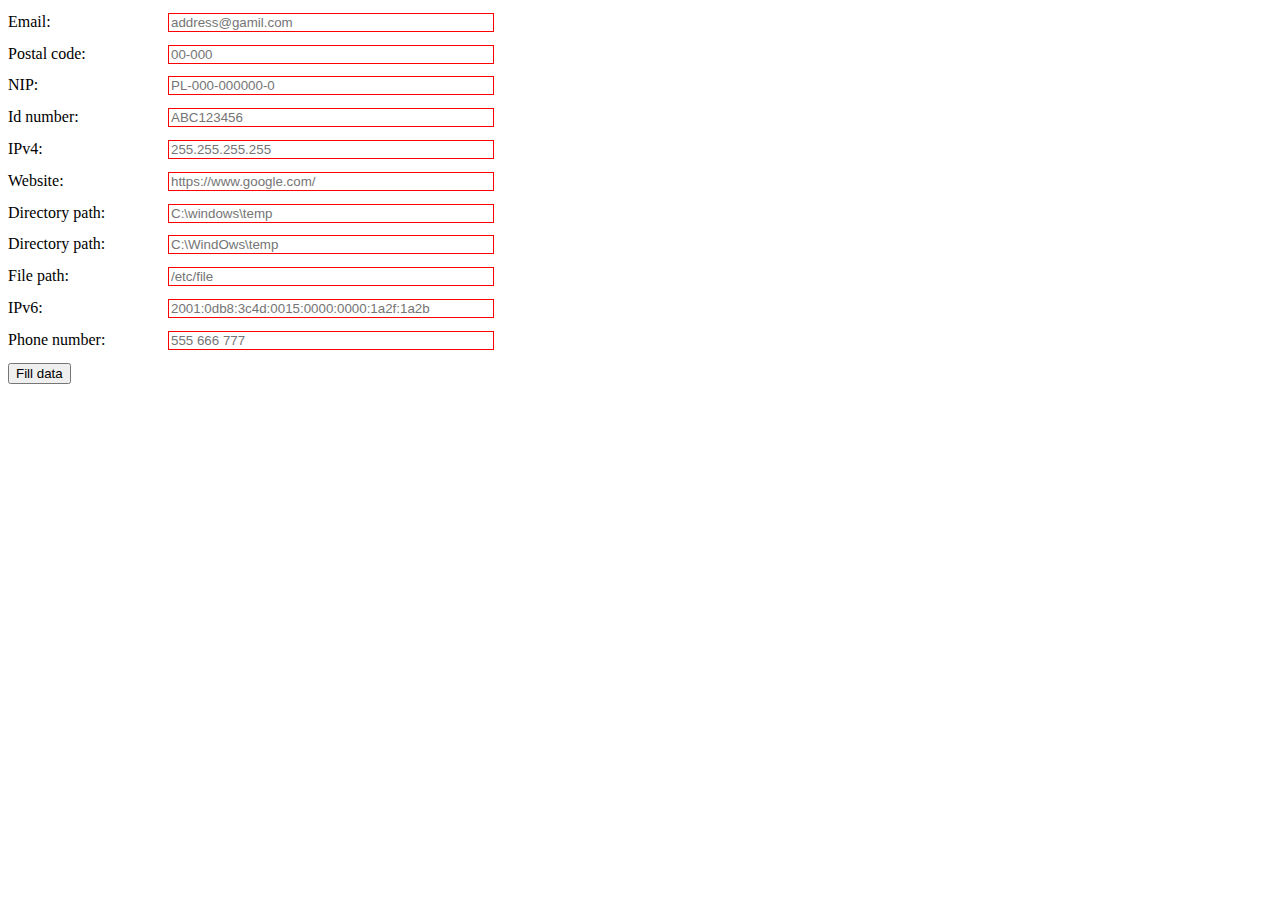
<file: lab1/index.html>
<!DOCTYPE html>
<html lang="en">
<head>
    <meta charset="UTF-8">
    <link rel="stylesheet" href="styles.css"/>
    <title>lab1</title>
    <script src="script.js"></script>
</head>
<body>

<div class="inputs">

    <div>
        <label for="email-input">Email:</label>
        <input id="email-input"
               type="email"
               placeholder="address@gamil.com"
               required/>
    </div>

    <div>
        <label for="postal-code-input">Postal code:</label>
        <input id="postal-code-input"
               placeholder="00-000"
               pattern="\d{2}-\d{3}"
               type="text"
               size="6"
               maxlength="6"
               required/>
    </div>

    <div>
        <label for="nip-input">NIP:</label>
        <input id="nip-input"
               placeholder="PL-000-000000-0"
               pattern="[A-Z]{2}-\d{3}-\d{6}-\d"
               type="text"
               size="14"
               maxlength="14"
               required/>
    </div>

    <div>
        <label for="id-number-input">Id number:</label>
        <input id="id-number-input"
               placeholder="ABC123456"
               pattern="[A-Z]{3}\d{6}"
               type="text"
               size="9"
               maxlength="9"
               required/>
    </div>

    <div>
        <label for="ip-v4-input">IPv4:</label>
        <input id="ip-v4-input"
               placeholder="255.255.255.255"
               pattern="(((\d)|([1-9]\d)|([1]\d\d)|([2][0-4]\d)|([2][5][0-5]))[.]){3}((\d)|([1-9]\d)|([1]\d\d)|([2][0-4]\d)|([2][5][0-5]))"
               type="text"
               maxlength="15"
               required/>
    </div>

    <div>
        <label for="www-input">Website:</label>
        <input id="www-input"
               placeholder="https://www.google.com/"
               type="url"
               required/>
    </div>

    <div>
        <label for="directory-path-input">Directory path:</label>
        <input id="directory-path-input"
               placeholder="C:\windows\temp"
               pattern="[A-Za-z]:(\\(windows|winnt|win|dos|msdos))(\\(\w)+)*"
               type="text"
               required/>
    </div>

    <div>
        <label for="directory-path2-input">Directory path:</label>
        <input id="directory-path2-input"
               placeholder="C:\WindOws\temp"
               type="text"
               required
               onchange="check()"
               oninput="check()"/>
    </div>

    <div>
        <label for="file-path-input">File path:</label>
        <input id="file-path-input"
               placeholder="/etc/file"
               pattern="/etc/(\w)+"
               type="text"
               required/>
    </div>

    <div>
        <label for="ip-v6-input">IPv6:</label>
        <input id="ip-v6-input"
               placeholder="2001:0db8:3c4d:0015:0000:0000:1a2f:1a2b"
               pattern="([0-9a-fA-F]{1,4}:){7}[0-9a-fA-F]{1,4}"
               type="text"
               required/>
    </div>

    <div>
        <label for="phone-input">Phone number:</label>
        <input id="phone-input"
               placeholder="555 666 777"
               type="tel"
               required/>
    </div>

    <button type="button" onclick="fillData()">Fill data</button>

</div>

</body>
</html>
</file>
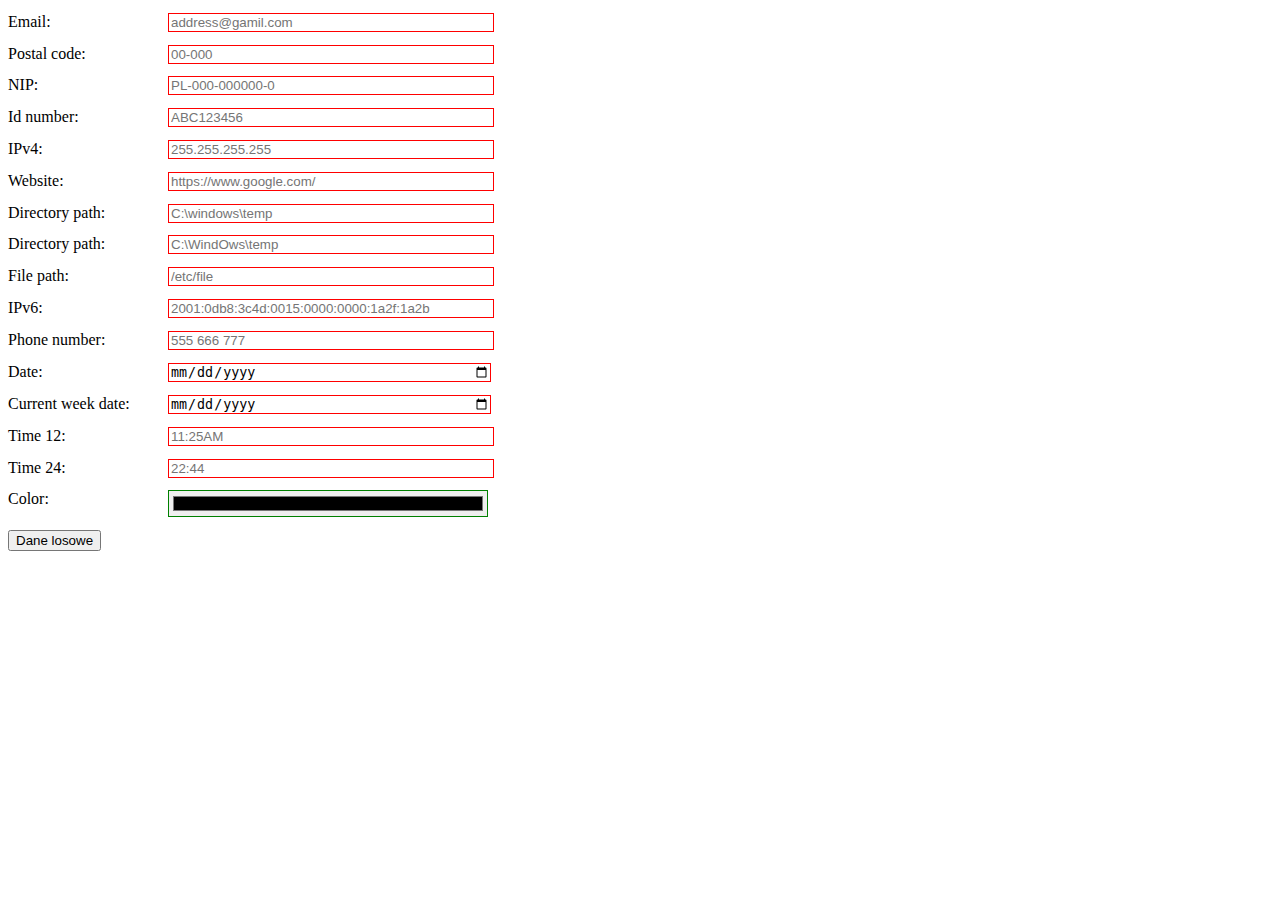
<file: lab2/index.html>
<!DOCTYPE html>
<html lang="en">
<head>
    <meta charset="UTF-8">
    <link rel="stylesheet" href="styles.css"/>
    <title>lab2</title>
    <script src="script.js"></script>
</head>
<body onload="initInput()">

<div class="inputs">

    <div>
        <label for="email-input">Email:</label>
        <input id="email-input"
               type="email"
               placeholder="address@gamil.com"
               required/>
    </div>

    <div>
        <label for="postal-code-input">Postal code:</label>
        <input id="postal-code-input"
               placeholder="00-000"
               pattern="\d{2}-\d{3}"
               type="text"
               size="6"
               maxlength="6"
               required/>
    </div>

    <div>
        <label for="nip-input">NIP:</label>
        <input id="nip-input"
               placeholder="PL-000-000000-0"
               pattern="[A-Z]{2}-\d{3}-\d{6}-\d"
               type="text"
               size="14"
               maxlength="14"
               required/>
    </div>

    <div>
        <label for="id-number-input">Id number:</label>
        <input id="id-number-input"
               placeholder="ABC123456"
               pattern="[A-Z]{3}\d{6}"
               type="text"
               size="9"
               maxlength="9"
               required/>
    </div>

    <div>
        <label for="ip-v4-input">IPv4:</label>
        <input id="ip-v4-input"
               placeholder="255.255.255.255"
               pattern="(((\d)|([1-9]\d)|([1]\d\d)|([2][0-4]\d)|([2][5][0-5]))[.]){3}((\d)|([1-9]\d)|([1]\d\d)|([2][0-4]\d)|([2][5][0-5]))"
               type="text"
               maxlength="15"
               required/>
    </div>

    <div>
        <label for="www-input">Website:</label>
        <input id="www-input"
               placeholder="https://www.google.com/"
               pattern="^[(http(s)?):\/\/(www\.)?a-zA-Z0-9@:%._\+~#=]{2,}\.[a-z]{2,}\b([-a-zA-Z0-9@:%_\+.~#?&//=]*)$"
               type="text"
               required/>
    </div>

    <div>
        <label for="directory-path-input">Directory path:</label>
        <input id="directory-path-input"
               placeholder="C:\windows\temp"
               pattern="^[A-Za-z]:(\\(windows|winnt|win|dos|msdos))(\\(\w)+)*$"
               type="text"
               required/>
    </div>

    <div>
        <label for="directory-path2-input">Directory path:</label>
        <input id="directory-path2-input"
               placeholder="C:\WindOws\temp"
               type="text"
               required
               onchange="check()"
               oninput="check()"/>
    </div>

    <div>
        <label for="file-path-input">File path:</label>
        <input id="file-path-input"
               placeholder="/etc/file"
               pattern="/etc/(\w)+"
               type="text"
               required/>
    </div>

    <div>
        <label for="ip-v6-input">IPv6:</label>
        <input id="ip-v6-input"
               placeholder="2001:0db8:3c4d:0015:0000:0000:1a2f:1a2b"
               pattern="([0-9a-fA-F]{1,4}:){7}[0-9a-fA-F]{1,4}"
               type="text"
               required/>
    </div>

    <div>
        <label for="phone-input">Phone number:</label>
        <input id="phone-input"
               placeholder="555 666 777"
               type="tel"
               required/>
    </div>

    <div>
        <label for="date-input">Date:</label>
        <input id="date-input"
               type="date"
               required/>
    </div>

    <div>
        <label for="current-week-date-input">Current week date:</label>
        <input id="current-week-date-input"
               type="date"
               required/>
    </div>

    <div>
        <label for="time-12-input">Time 12:</label>
        <input id="time-12-input"
               type="text"
               pattern="^((0?[1-9])|([1][0-2])):[0-5]?\d[aApP][mM]$"
               placeholder="11:25AM"
               required/>
    </div>

    <div>
        <label for="time-24-input">Time 24:</label>
        <input id="time-24-input"
               type="text"
               pattern="^(([0-1]?\d)|([2][0-3])):[0-5]?\d$"
               placeholder="22:44"
               required/>
    </div>


    <div>
        <label for="color-input">Color:</label>
        <input id="color-input"
               type="color"
               required/>
    </div>

    <button type="button" onclick="fillData()">Dane losowe</button>

</div>

</body>
</html>
</file>
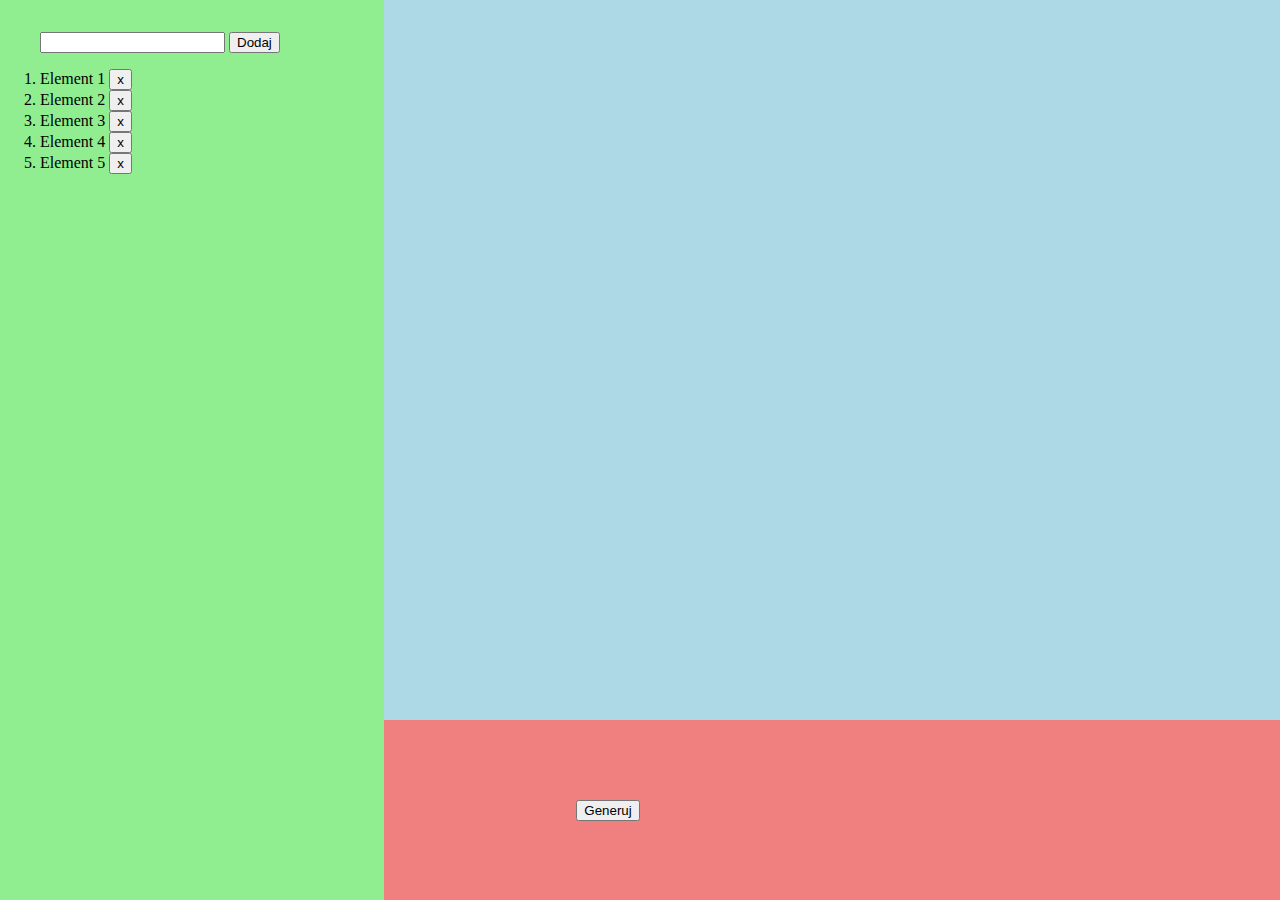
<file: lab3/index.html>
<!DOCTYPE html>
<html lang="en">
<head>
    <meta charset="UTF-8">
    <link rel="stylesheet" href="styles.css"/>
    <title>lab3</title>
    <script src="script.js"></script>
</head>
<body onload="initPage()">

<div id="content">
    <div id="list-container">
        <div id="list-tools">
            <div>
                <input id="input-list" type="text"/>
                <button onclick="addToList()">Dodaj</button>
            </div>
        </div>
        <ol id="draggable-list">
            <li draggable="true">Element 1
                <button onclick="deleteElement(event)">x</button>
            </li>
            <li draggable="true">Element 2
                <button onclick="deleteElement(event)">x</button>
            </li>
            <li draggable="true">Element 3
                <button onclick="deleteElement(event)">x</button>
            </li>
            <li draggable="true">Element 4
                <button onclick="deleteElement(event)">x</button>
            </li>
            <li draggable="true">Element 5
                <button onclick="deleteElement(event)">x</button>
            </li>
        </ol>
    </div>

    <div id="blocks-container">
        <div id="area">

        </div>

        <div id="tools">
            <div id="resp">

            </div>
            <div id="button">
                <button onclick="generateBlock()">
                    Generuj
                </button>
            </div>
        </div>

    </div>

</div>

</body>
</html>
</file>
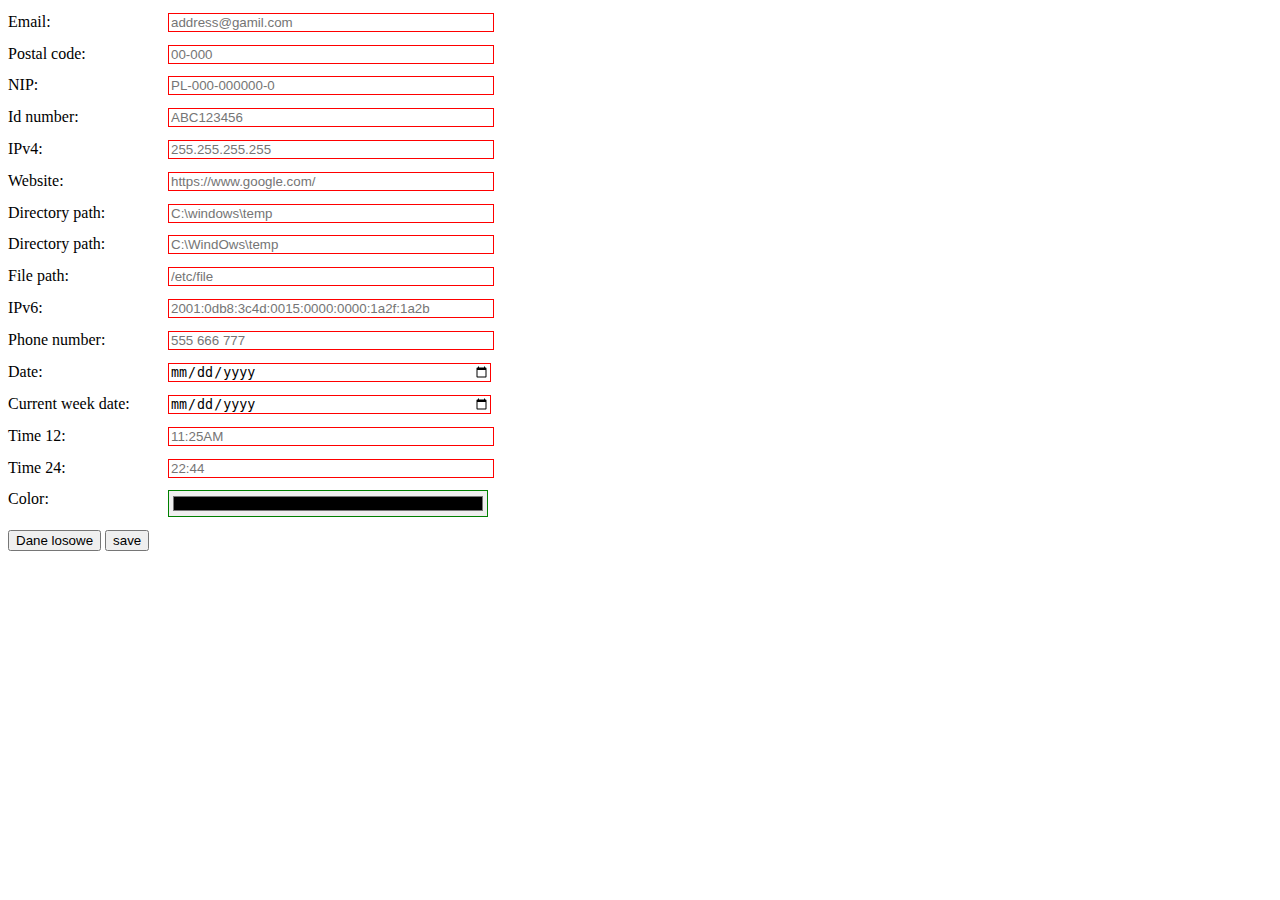
<file: lab4/index.html>
<!DOCTYPE html>
<html lang="en">
<head>
    <meta charset="UTF-8">
    <link rel="stylesheet" href="styles.css"/>
    <title>lab4</title>
    <script src="script.js"></script>
</head>
<body onload="initInput()">

<div class="inputs">

    <div>
        <label for="email-input">Email:</label>
        <input id="email-input"
               type="email"
               placeholder="address@gamil.com"
               required/>
    </div>

    <div>
        <label for="postal-code-input">Postal code:</label>
        <input id="postal-code-input"
               placeholder="00-000"
               pattern="\d{2}-\d{3}"
               type="text"
               size="6"
               maxlength="6"
               required/>
    </div>

    <div>
        <label for="nip-input">NIP:</label>
        <input id="nip-input"
               placeholder="PL-000-000000-0"
               pattern="[A-Z]{2}-\d{3}-\d{6}-\d"
               type="text"
               size="14"
               maxlength="14"
               required/>
    </div>

    <div>
        <label for="id-number-input">Id number:</label>
        <input id="id-number-input"
               placeholder="ABC123456"
               pattern="[A-Z]{3}\d{6}"
               type="text"
               size="9"
               maxlength="9"
               required/>
    </div>

    <div>
        <label for="ip-v4-input">IPv4:</label>
        <input id="ip-v4-input"
               placeholder="255.255.255.255"
               pattern="(((\d)|([1-9]\d)|([1]\d\d)|([2][0-4]\d)|([2][5][0-5]))[.]){3}((\d)|([1-9]\d)|([1]\d\d)|([2][0-4]\d)|([2][5][0-5]))"
               type="text"
               maxlength="15"
               required/>
    </div>

    <div>
        <label for="www-input">Website:</label>
        <input id="www-input"
               placeholder="https://www.google.com/"
               pattern="^[(http(s)?):\/\/(www\.)?a-zA-Z0-9@:%._\+~#=]{2,}\.[a-z]{2,}\b([-a-zA-Z0-9@:%_\+.~#?&//=]*)$"
               type="text"
               required/>
    </div>

    <div>
        <label for="directory-path-input">Directory path:</label>
        <input id="directory-path-input"
               placeholder="C:\windows\temp"
               pattern="^[A-Za-z]:(\\(windows|winnt|win|dos|msdos))(\\(\w)+)*$"
               type="text"
               required/>
    </div>

    <div>
        <label for="directory-path2-input">Directory path:</label>
        <input id="directory-path2-input"
               placeholder="C:\WindOws\temp"
               type="text"
               required
               onchange="check()"
               oninput="check()"/>
    </div>

    <div>
        <label for="file-path-input">File path:</label>
        <input id="file-path-input"
               placeholder="/etc/file"
               pattern="/etc/(\w)+"
               type="text"
               required/>
    </div>

    <div>
        <label for="ip-v6-input">IPv6:</label>
        <input id="ip-v6-input"
               placeholder="2001:0db8:3c4d:0015:0000:0000:1a2f:1a2b"
               pattern="([0-9a-fA-F]{1,4}:){7}[0-9a-fA-F]{1,4}"
               type="text"
               required/>
    </div>

    <div>
        <label for="phone-input">Phone number:</label>
        <input id="phone-input"
               placeholder="555 666 777"
               type="tel"
               required/>
    </div>

    <div>
        <label for="date-input">Date:</label>
        <input id="date-input"
               type="date"
               required/>
    </div>

    <div>
        <label for="current-week-date-input">Current week date:</label>
        <input id="current-week-date-input"
               type="date"
               required/>
    </div>

    <div>
        <label for="time-12-input">Time 12:</label>
        <input id="time-12-input"
               type="text"
               pattern="^((0?[1-9])|([1][0-2])):[0-5]?\d[aApP][mM]$"
               placeholder="11:25AM"
               required/>
    </div>

    <div>
        <label for="time-24-input">Time 24:</label>
        <input id="time-24-input"
               type="text"
               pattern="^(([0-1]?\d)|([2][0-3])):[0-5]?\d$"
               placeholder="22:44"
               required/>
    </div>


    <div>
        <label for="color-input">Color:</label>
        <input id="color-input"
               type="color"
               required/>
    </div>

    <button type="button" onclick="fillData()">Dane losowe</button>
    <button type="button" onclick="saveData()">save</button>

    <ul id="data-list">

    </ul>

</div>

</body>
</html>
</file>
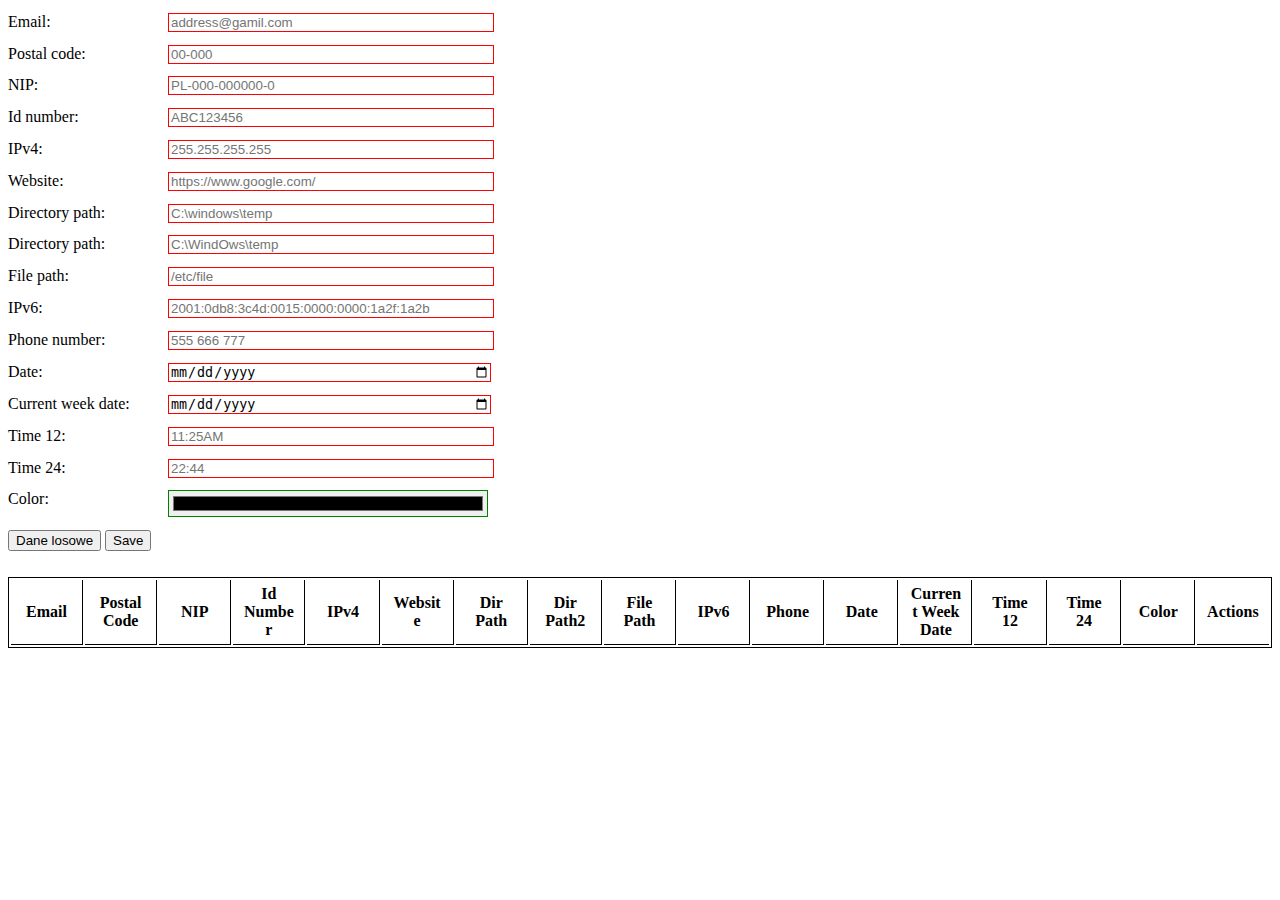
<file: lab4_1/index.html>
<!DOCTYPE html>
<html lang="en">
<head>
    <meta charset="UTF-8">
    <link rel="stylesheet" href="styles.css"/>
    <title>lab4_1</title>
    <script src="script.js"></script>
</head>
<body onload="initInput()">

<form id="client-form" onsubmit="saveData(event);">
    <div class="inputs">

        <div>
            <label for="email-input">Email:</label>
            <input id="email-input"
                   form="client-form"
                   type="email"
                   placeholder="address@gamil.com"
                   required/>
        </div>

        <div>
            <label for="postal-code-input">Postal code:</label>
            <input id="postal-code-input"
                   form="client-form"
                   placeholder="00-000"
                   pattern="\d{2}-\d{3}"
                   type="text"
                   size="6"
                   maxlength="6"
                   required/>
        </div>

        <div>
            <label for="nip-input">NIP:</label>
            <input id="nip-input"
                   form="client-form"
                   placeholder="PL-000-000000-0"
                   pattern="[A-Z]{2}-\d{3}-\d{6}-\d"
                   type="text"
                   size="14"
                   maxlength="14"
                   required/>
        </div>

        <div>
            <label for="id-number-input">Id number:</label>
            <input id="id-number-input"
                   form="client-form"
                   placeholder="ABC123456"
                   pattern="[A-Z]{3}\d{6}"
                   type="text"
                   size="9"
                   maxlength="9"
                   required/>
        </div>

        <div>
            <label for="ip-v4-input">IPv4:</label>
            <input id="ip-v4-input"
                   form="client-form"
                   placeholder="255.255.255.255"
                   pattern="(((\d)|([1-9]\d)|([1]\d\d)|([2][0-4]\d)|([2][5][0-5]))[.]){3}((\d)|([1-9]\d)|([1]\d\d)|([2][0-4]\d)|([2][5][0-5]))"
                   type="text"
                   maxlength="15"
                   required/>
        </div>

        <div>
            <label for="www-input">Website:</label>
            <input id="www-input"
                   form="client-form"
                   placeholder="https://www.google.com/"
                   pattern="^[(http(s)?):\/\/(www\.)?a-zA-Z0-9@:%._\+~#=]{2,}\.[a-z]{2,}\b([-a-zA-Z0-9@:%_\+.~#?&//=]*)$"
                   type="text"
                   required/>
        </div>

        <div>
            <label for="directory-path-input">Directory path:</label>
            <input id="directory-path-input"
                   form="client-form"
                   placeholder="C:\windows\temp"
                   pattern="^[A-Za-z]:(\\(windows|winnt|win|dos|msdos))(\\(\w)+)*$"
                   type="text"
                   required/>
        </div>

        <div>
            <label for="directory-path2-input">Directory path:</label>
            <input id="directory-path2-input"
                   form="client-form"
                   placeholder="C:\WindOws\temp"
                   type="text"
                   required
                   onchange="check()"
                   oninput="check()"/>
        </div>

        <div>
            <label for="file-path-input">File path:</label>
            <input id="file-path-input"
                   form="client-form"
                   placeholder="/etc/file"
                   pattern="/etc/(\w)+"
                   type="text"
                   required/>
        </div>

        <div>
            <label for="ip-v6-input">IPv6:</label>
            <input id="ip-v6-input"
                   form="client-form"
                   placeholder="2001:0db8:3c4d:0015:0000:0000:1a2f:1a2b"
                   pattern="([0-9a-fA-F]{1,4}:){7}[0-9a-fA-F]{1,4}"
                   type="text"
                   required/>
        </div>

        <div>
            <label for="phone-input">Phone number:</label>
            <input id="phone-input"
                   form="client-form"
                   placeholder="555 666 777"
                   type="tel"
                   required/>
        </div>

        <div>
            <label for="date-input">Date:</label>
            <input id="date-input"
                   form="client-form"
                   type="date"
                   required/>
        </div>

        <div>
            <label for="current-week-date-input">Current week date:</label>
            <input id="current-week-date-input"
                   form="client-form"
                   type="date"
                   required/>
        </div>

        <div>
            <label for="time-12-input">Time 12:</label>
            <input id="time-12-input"
                   form="client-form"
                   type="text"
                   pattern="^((0?[1-9])|([1][0-2])):[0-5]?\d[aApP][mM]$"
                   placeholder="11:25AM"
                   required/>
        </div>

        <div>
            <label for="time-24-input">Time 24:</label>
            <input id="time-24-input"
                   form="client-form"
                   type="text"
                   pattern="^(([0-1]?\d)|([2][0-3])):[0-5]?\d$"
                   placeholder="22:44"
                   required/>
        </div>


        <div>
            <label for="color-input">Color:</label>
            <input form="client-form"
                   id="color-input"
                   type="color"
                   required/>
        </div>

        <button type="button" onclick="fillData()">Dane losowe</button>
        <button type="submit">Save</button>

        <div></div>
    </div>
</form>
<div>
    <table>
        <thead>
        <tr>
            <th>Email</th>
            <th>Postal Code</th>
            <th>NIP</th>
            <th>Id Number</th>
            <th>IPv4</th>
            <th>Website</th>
            <th>Dir Path</th>
            <th>Dir Path2</th>
            <th>File Path</th>
            <th>IPv6</th>
            <th>Phone</th>
            <th>Date</th>
            <th>Current Week Date</th>
            <th>Time 12</th>
            <th>Time 24</th>
            <th>Color</th>
            <th>Actions</th>
        </tr>
        </thead>
        <tbody id="data-list">

        </tbody>

    </table>
    <ul>

    </ul>

</div>

</body>
</html>
</file>
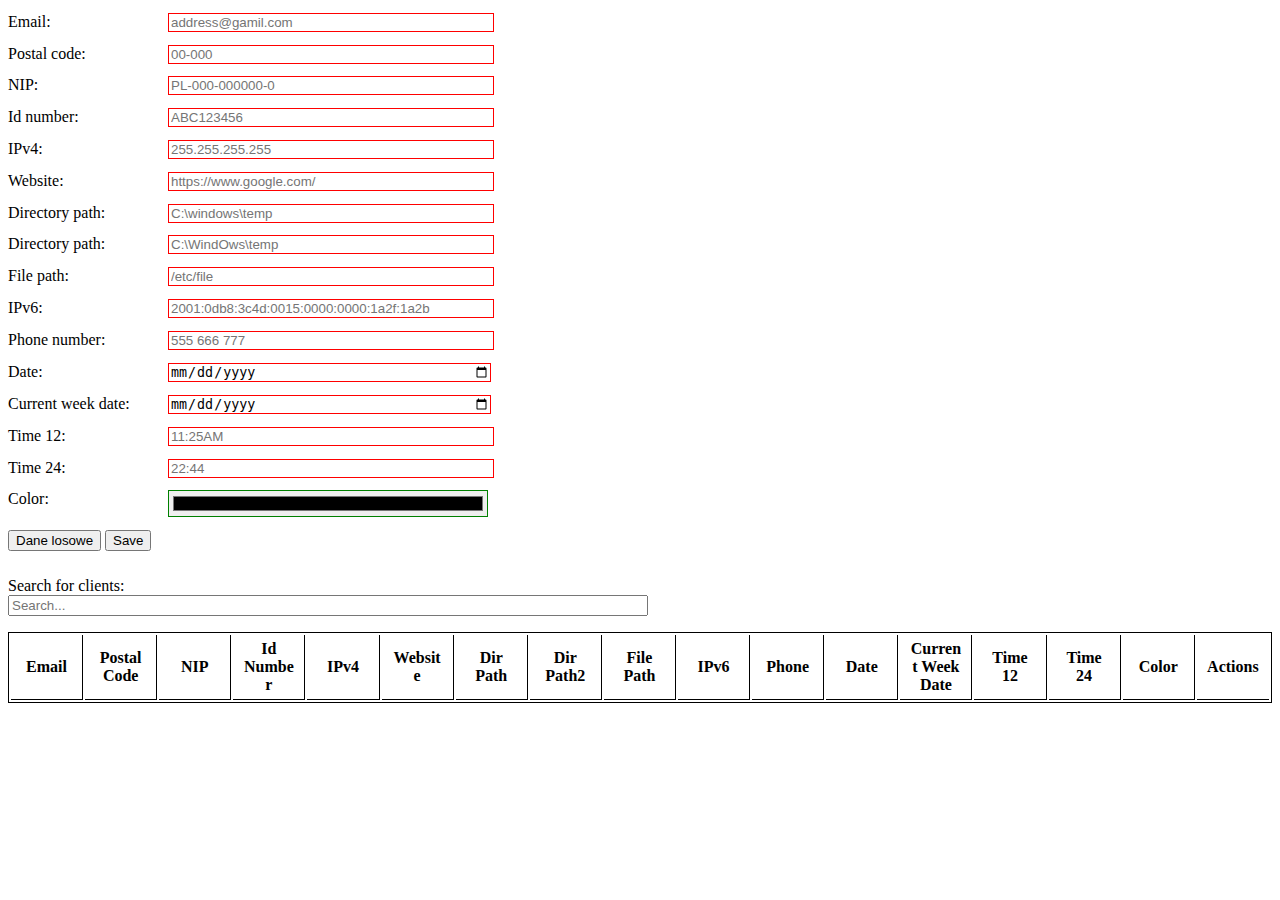
<file: lab5/index.html>
<!DOCTYPE html>
<html lang="en">
<head>
    <meta charset="UTF-8">
    <link rel="stylesheet" href="styles.css"/>
    <title>lab5</title>
    <script src="script.js"></script>
</head>
<body onload="initInput()">

<form id="client-form" onsubmit="saveData(event);">
    <div class="inputs">

        <div>
            <label for="email-input">Email:</label>
            <input class="form-input"
                   id="email-input"
                   form="client-form"
                   type="email"
                   placeholder="address@gamil.com"
                   required/>
        </div>

        <div>
            <label for="postal-code-input">Postal code:</label>
            <input class="form-input"
                   id="postal-code-input"
                   form="client-form"
                   placeholder="00-000"
                   pattern="\d{2}-\d{3}"
                   type="text"
                   size="6"
                   maxlength="6"
                   required/>
        </div>

        <div>
            <label for="nip-input">NIP:</label>
            <input class="form-input"
                   id="nip-input"
                   form="client-form"
                   placeholder="PL-000-000000-0"
                   pattern="[A-Z]{2}-\d{3}-\d{6}-\d"
                   type="text"
                   size="14"
                   maxlength="14"
                   required/>
        </div>

        <div>
            <label for="id-number-input">Id number:</label>
            <input class="form-input"
                   id="id-number-input"
                   form="client-form"
                   placeholder="ABC123456"
                   pattern="[A-Z]{3}\d{6}"
                   type="text"
                   size="9"
                   maxlength="9"
                   required/>
        </div>

        <div>
            <label for="ip-v4-input">IPv4:</label>
            <input class="form-input"
                   id="ip-v4-input"
                   form="client-form"
                   placeholder="255.255.255.255"
                   pattern="(((\d)|([1-9]\d)|([1]\d\d)|([2][0-4]\d)|([2][5][0-5]))[.]){3}((\d)|([1-9]\d)|([1]\d\d)|([2][0-4]\d)|([2][5][0-5]))"
                   type="text"
                   maxlength="15"
                   required/>
        </div>

        <div>
            <label for="www-input">Website:</label>
            <input class="form-input"
                   id="www-input"
                   form="client-form"
                   placeholder="https://www.google.com/"
                   pattern="^[(http(s)?):\/\/(www\.)?a-zA-Z0-9@:%._\+~#=]{2,}\.[a-z]{2,}\b([-a-zA-Z0-9@:%_\+.~#?&//=]*)$"
                   type="text"
                   required/>
        </div>

        <div>
            <label for="directory-path-input">Directory path:</label>
            <input class="form-input"
                   id="directory-path-input"
                   form="client-form"
                   placeholder="C:\windows\temp"
                   pattern="^[A-Za-z]:(\\(windows|winnt|win|dos|msdos))(\\(\w)+)*$"
                   type="text"
                   required/>
        </div>

        <div>
            <label for="directory-path2-input">Directory path:</label>
            <input class="form-input"
                   id="directory-path2-input"
                   form="client-form"
                   placeholder="C:\WindOws\temp"
                   type="text"
                   required
                   onchange="check()"
                   oninput="check()"/>
        </div>

        <div>
            <label for="file-path-input">File path:</label>
            <input class="form-input"
                   id="file-path-input"
                   form="client-form"
                   placeholder="/etc/file"
                   pattern="/etc/(\w)+"
                   type="text"
                   required/>
        </div>

        <div>
            <label for="ip-v6-input">IPv6:</label>
            <input class="form-input"
                   id="ip-v6-input"
                   form="client-form"
                   placeholder="2001:0db8:3c4d:0015:0000:0000:1a2f:1a2b"
                   pattern="([0-9a-fA-F]{1,4}:){7}[0-9a-fA-F]{1,4}"
                   type="text"
                   required/>
        </div>

        <div>
            <label for="phone-input">Phone number:</label>
            <input class="form-input"
                   id="phone-input"
                   form="client-form"
                   placeholder="555 666 777"
                   type="tel"
                   required/>
        </div>

        <div>
            <label for="date-input">Date:</label>
            <input class="form-input"
                   id="date-input"
                   form="client-form"
                   type="date"
                   required/>
        </div>

        <div>
            <label for="current-week-date-input">Current week date:</label>
            <input class="form-input"
                   id="current-week-date-input"
                   form="client-form"
                   type="date"
                   required/>
        </div>

        <div>
            <label for="time-12-input">Time 12:</label>
            <input class="form-input"
                   id="time-12-input"
                   form="client-form"
                   type="text"
                   pattern="^((0?[1-9])|([1][0-2])):[0-5]?\d[aApP][mM]$"
                   placeholder="11:25AM"
                   required/>
        </div>

        <div>
            <label for="time-24-input">Time 24:</label>
            <input class="form-input"
                   id="time-24-input"
                   form="client-form"
                   type="text"
                   pattern="^(([0-1]?\d)|([2][0-3])):[0-5]?\d$"
                   placeholder="22:44"
                   required/>
        </div>


        <div>
            <label for="color-input">Color:</label>
            <input class="form-input"
                   form="client-form"
                   id="color-input"
                   type="color"
                   required/>
        </div>

        <button type="button" onclick="fillData()">Dane losowe</button>
        <button type="submit">Save</button>

        <div></div>
    </div>
</form>
<div class="search-input-container">
    <label for="search-input">Search for clients:</label>
    <input id="search-input"
           type="text"
           placeholder="Search..."
           oninput="searchChange()"/>
</div>
<div>
    <table>
        <thead>
        <tr>
            <th>Email</th>
            <th>Postal Code</th>
            <th>NIP</th>
            <th>Id Number</th>
            <th>IPv4</th>
            <th>Website</th>
            <th>Dir Path</th>
            <th>Dir Path2</th>
            <th>File Path</th>
            <th>IPv6</th>
            <th>Phone</th>
            <th>Date</th>
            <th>Current Week Date</th>
            <th>Time 12</th>
            <th>Time 24</th>
            <th>Color</th>
            <th>Actions</th>
        </tr>
        </thead>
        <tbody id="data-list">

        </tbody>

    </table>
    <ul>

    </ul>

</div>

</body>
</html>
</file>
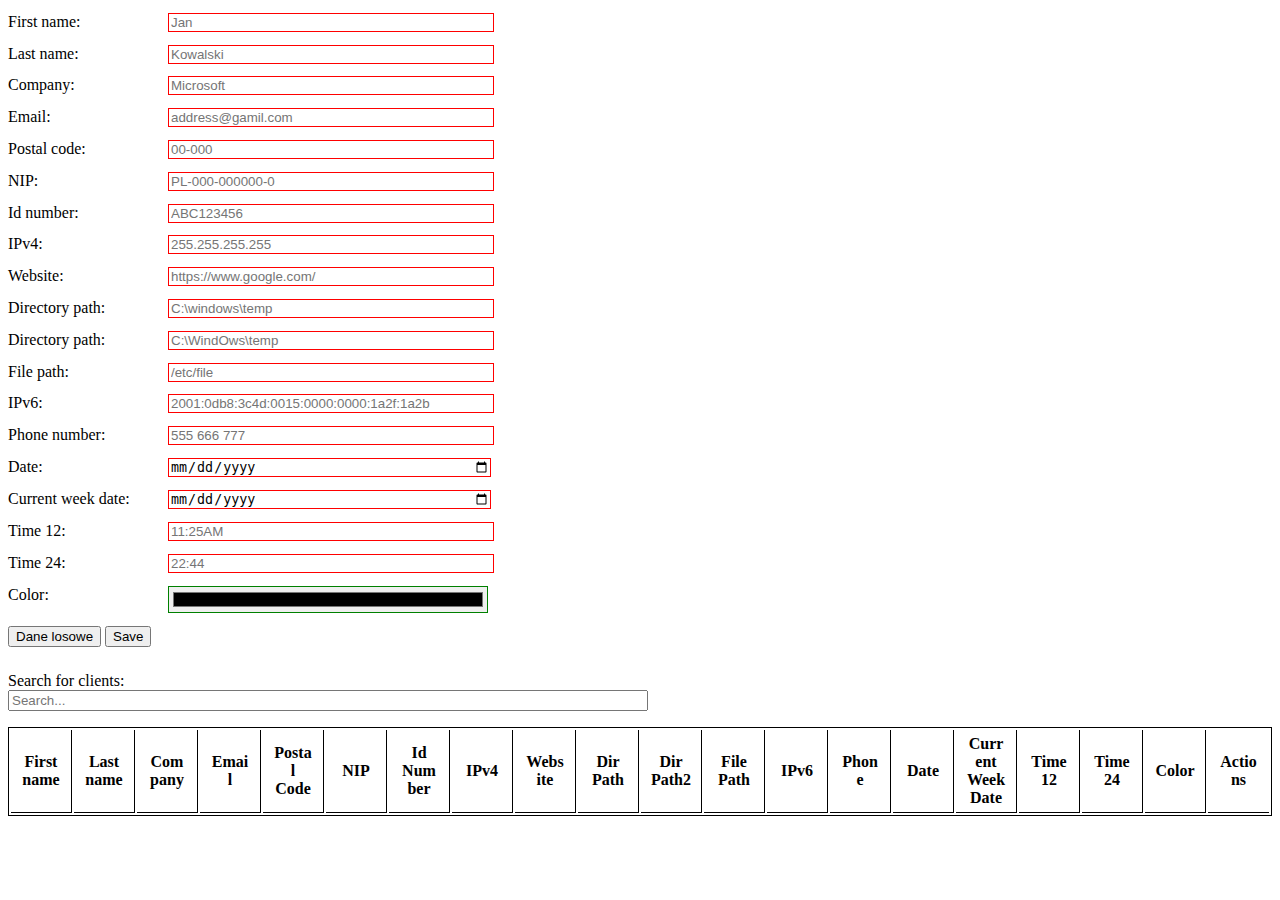
<file: lab6/index.html>
<!DOCTYPE html>
<html lang="en">
<head>
    <meta charset="UTF-8">
    <link rel="stylesheet" href="styles.css"/>
    <title>lab6</title>
    <script src="script.js"></script>
</head>
<body onload="initInput()">

<form id="client-form" onsubmit="saveData(event);">
    <div class="inputs">

        <div>
            <label for="first-name-input">First name:</label>
            <input class="form-input"
                   id="first-name-input"
                   form="client-form"
                   type="text"
                   placeholder="Jan"
                   required/>
        </div>

        <div>
            <label for="last-name-input">Last name:</label>
            <input class="form-input"
                   id="last-name-input"
                   form="client-form"
                   type="text"
                   placeholder="Kowalski"
                   required/>
        </div>

        <div>
            <label for="company-input">Company:</label>
            <input class="form-input"
                   id="company-input"
                   form="client-form"
                   type="text"
                   placeholder="Microsoft"
                   required/>
        </div>

        <div>
            <label for="email-input">Email:</label>
            <input class="form-input"
                   id="email-input"
                   form="client-form"
                   type="email"
                   placeholder="address@gamil.com"
                   required/>
        </div>

        <div>
            <label for="postal-code-input">Postal code:</label>
            <input class="form-input"
                   id="postal-code-input"
                   form="client-form"
                   placeholder="00-000"
                   pattern="\d{2}-\d{3}"
                   type="text"
                   size="6"
                   maxlength="6"
                   required/>
        </div>

        <div>
            <label for="nip-input">NIP:</label>
            <input class="form-input"
                   id="nip-input"
                   form="client-form"
                   placeholder="PL-000-000000-0"
                   pattern="[A-Z]{2}-\d{3}-\d{6}-\d"
                   type="text"
                   size="14"
                   maxlength="14"
                   required/>
        </div>

        <div>
            <label for="id-number-input">Id number:</label>
            <input class="form-input"
                   id="id-number-input"
                   form="client-form"
                   placeholder="ABC123456"
                   pattern="[A-Z]{3}\d{6}"
                   type="text"
                   size="9"
                   maxlength="9"
                   required/>
        </div>

        <div>
            <label for="ip-v4-input">IPv4:</label>
            <input class="form-input"
                   id="ip-v4-input"
                   form="client-form"
                   placeholder="255.255.255.255"
                   pattern="(((\d)|([1-9]\d)|([1]\d\d)|([2][0-4]\d)|([2][5][0-5]))[.]){3}((\d)|([1-9]\d)|([1]\d\d)|([2][0-4]\d)|([2][5][0-5]))"
                   type="text"
                   maxlength="15"
                   required/>
        </div>

        <div>
            <label for="www-input">Website:</label>
            <input class="form-input"
                   id="www-input"
                   form="client-form"
                   placeholder="https://www.google.com/"
                   pattern="^[(http(s)?):\/\/(www\.)?a-zA-Z0-9@:%._\+~#=]{2,}\.[a-z]{2,}\b([-a-zA-Z0-9@:%_\+.~#?&//=]*)$"
                   type="text"
                   required/>
        </div>

        <div>
            <label for="directory-path-input">Directory path:</label>
            <input class="form-input"
                   id="directory-path-input"
                   form="client-form"
                   placeholder="C:\windows\temp"
                   pattern="^[A-Za-z]:(\\(windows|winnt|win|dos|msdos))(\\(\w)+)*$"
                   type="text"
                   required/>
        </div>

        <div>
            <label for="directory-path2-input">Directory path:</label>
            <input class="form-input"
                   id="directory-path2-input"
                   form="client-form"
                   placeholder="C:\WindOws\temp"
                   type="text"
                   required
                   onchange="check()"
                   oninput="check()"/>
        </div>

        <div>
            <label for="file-path-input">File path:</label>
            <input class="form-input"
                   id="file-path-input"
                   form="client-form"
                   placeholder="/etc/file"
                   pattern="/etc/(\w)+"
                   type="text"
                   required/>
        </div>

        <div>
            <label for="ip-v6-input">IPv6:</label>
            <input class="form-input"
                   id="ip-v6-input"
                   form="client-form"
                   placeholder="2001:0db8:3c4d:0015:0000:0000:1a2f:1a2b"
                   pattern="([0-9a-fA-F]{1,4}:){7}[0-9a-fA-F]{1,4}"
                   type="text"
                   required/>
        </div>

        <div>
            <label for="phone-input">Phone number:</label>
            <input class="form-input"
                   id="phone-input"
                   form="client-form"
                   placeholder="555 666 777"
                   type="tel"
                   required/>
        </div>

        <div>
            <label for="date-input">Date:</label>
            <input class="form-input"
                   id="date-input"
                   form="client-form"
                   type="date"
                   required/>
        </div>

        <div>
            <label for="current-week-date-input">Current week date:</label>
            <input class="form-input"
                   id="current-week-date-input"
                   form="client-form"
                   type="date"
                   required/>
        </div>

        <div>
            <label for="time-12-input">Time 12:</label>
            <input class="form-input"
                   id="time-12-input"
                   form="client-form"
                   type="text"
                   pattern="^((0?[1-9])|([1][0-2])):[0-5]?\d[aApP][mM]$"
                   placeholder="11:25AM"
                   required/>
        </div>

        <div>
            <label for="time-24-input">Time 24:</label>
            <input class="form-input"
                   id="time-24-input"
                   form="client-form"
                   type="text"
                   pattern="^(([0-1]?\d)|([2][0-3])):[0-5]?\d$"
                   placeholder="22:44"
                   required/>
        </div>


        <div>
            <label for="color-input">Color:</label>
            <input class="form-input"
                   form="client-form"
                   id="color-input"
                   type="color"
                   required/>
        </div>

        <button type="button" onclick="fillData()">Dane losowe</button>
        <button type="submit">Save</button>

        <div></div>
    </div>
</form>
<div class="search-input-container">
    <label for="search-input">Search for clients:</label>
    <input id="search-input"
           type="text"
           placeholder="Search..."
           oninput="searchChange()"/>
</div>
<div>
    <table>
        <thead>
        <tr>
            <th>First name</th>
            <th>Last name</th>
            <th>Company</th>
            <th>Email</th>
            <th>Postal Code</th>
            <th>NIP</th>
            <th>Id Number</th>
            <th>IPv4</th>
            <th>Website</th>
            <th>Dir Path</th>
            <th>Dir Path2</th>
            <th>File Path</th>
            <th>IPv6</th>
            <th>Phone</th>
            <th>Date</th>
            <th>Current Week Date</th>
            <th>Time 12</th>
            <th>Time 24</th>
            <th>Color</th>
            <th>Actions</th>
        </tr>
        </thead>
        <tbody id="data-list">

        </tbody>

    </table>
    <ul>

    </ul>

</div>

</body>
</html>
</file>
<file: lab1/styles.css>
input {
    width: 20rem;
}

label {
    width: 10rem;
}

input:valid {
    border: green solid 1px;
}

input:invalid {
    border: red solid 1px;
}

.inputs {
    display: block;
}

.inputs div {
    margin: 0.8rem 0;
    display: flex;
}
</file>
<file: lab2/styles.css>
input {
    width: 20rem;
}

label {
    width: 10rem;
}

input:valid {
    border: green solid 1px;
}

input:invalid {
    border: red solid 1px;
}

.inputs {
    display: block;
}

.inputs div {
    margin: 0.8rem 0;
    display: flex;
}
</file>
<file: lab3/styles.css>
body {
    margin: 0;
    padding: 0;
}

li.dragging {
    opacity: 0.5;
    background-color: cornflowerblue;
}

.dragging-over[draggable=true] {
    border-top: 2px solid black;
}

#content {
    height: 100vh;
    width: 100vw;
    display: flex;
}

#list-container{
    height: 100%;
    width: 30%;
    background-color: lightgreen;
}

#blocks-container{
    height: 100%;
    width: 70%;
}

#resp {
    width: 50%;
}

#button{
    width: 50%;
    display: flex;
    justify-content: center;
    align-items: center;
    height: 100%;
}

#area {
    height: 80%;
    background-color: lightblue;
}

#tools {
    height: 20%;
    background-color: lightcoral;
}

.block {
    width: 64px;
    height: 64px;
    position: absolute;
    right: 10vw;
    bottom: 5vh;
}

.block.dragging{
    border: 2px solid black;
}

#list-tools{
    margin-top: 2rem;
    display: flex;
    padding-left: 40px;
}
</file>
<file: lab4/styles.css>
input {
    width: 20rem;
}

label {
    width: 10rem;
}

input:valid {
    border: green solid 1px;
}

input:invalid {
    border: red solid 1px;
}

.inputs {
    display: block;
}

.inputs div {
    margin: 0.8rem 0;
    display: flex;
}
</file>
<file: lab4_1/styles.css>
input {
    width: 20rem;
}

label {
    width: 10rem;
}

input:valid {
    border: green solid 1px;
}

input:invalid {
    border: red solid 1px;
}

.inputs {
    display: block;
}

.inputs div {
    margin: 0.8rem 0;
    display: flex;
}

table, th, td {
    border: 1px solid;
}

th:last-child, td:last-child {
    border-right-width: 0;
}

tr:last-child td {
    border-bottom-width: 0;
}

th, td {
    padding: 5px 10px;
    border-top-width: 0;
    border-left-width: 0;
}

tbody tr:hover {
    background-color: lightpink;
    cursor: pointer;
}

table{
    width:100%;
    table-layout: fixed;
    overflow-wrap: break-word;
}
</file>
<file: lab5/styles.css>
.form-input {
    width: 20rem;
}

label {
    width: 10rem;
}

.form-input:valid {
    border: green solid 1px;
}

.form-input:invalid {
    border: red solid 1px;
}

.inputs {
    display: block;
}

.inputs div {
    margin: 0.8rem 0;
    display: flex;
}

table, th, td {
    border: 1px solid;
}

th:last-child, td:last-child {
    border-right-width: 0;
}

tr:last-child td {
    border-bottom-width: 0;
}

th, td {
    padding: 5px 10px;
    border-top-width: 0;
    border-left-width: 0;
}

tbody tr:hover {
    background-color: lightpink;
    cursor: pointer;
}

table{
    width:100%;
    table-layout: fixed;
    overflow-wrap: break-word;
}

#search-input{
    margin-bottom: 16px;
    width: 50%;
}

.search-input-container label, .search-input-container input{
    display: block;
}
</file>
<file: lab6/styles.css>
.form-input {
    width: 20rem;
}

label {
    width: 10rem;
}

.form-input:valid {
    border: green solid 1px;
}

.form-input:invalid {
    border: red solid 1px;
}

.inputs {
    display: block;
}

.inputs div {
    margin: 0.8rem 0;
    display: flex;
}

table, th, td {
    border: 1px solid;
}

th:last-child, td:last-child {
    border-right-width: 0;
}

tr:last-child td {
    border-bottom-width: 0;
}

th, td {
    padding: 5px 10px;
    border-top-width: 0;
    border-left-width: 0;
}

tbody tr:hover {
    background-color: lightpink;
    cursor: pointer;
}

table{
    width:100%;
    table-layout: fixed;
    overflow-wrap: break-word;
}

#search-input{
    margin-bottom: 16px;
    width: 50%;
}

.search-input-container label, .search-input-container input{
    display: block;
}
</file>
